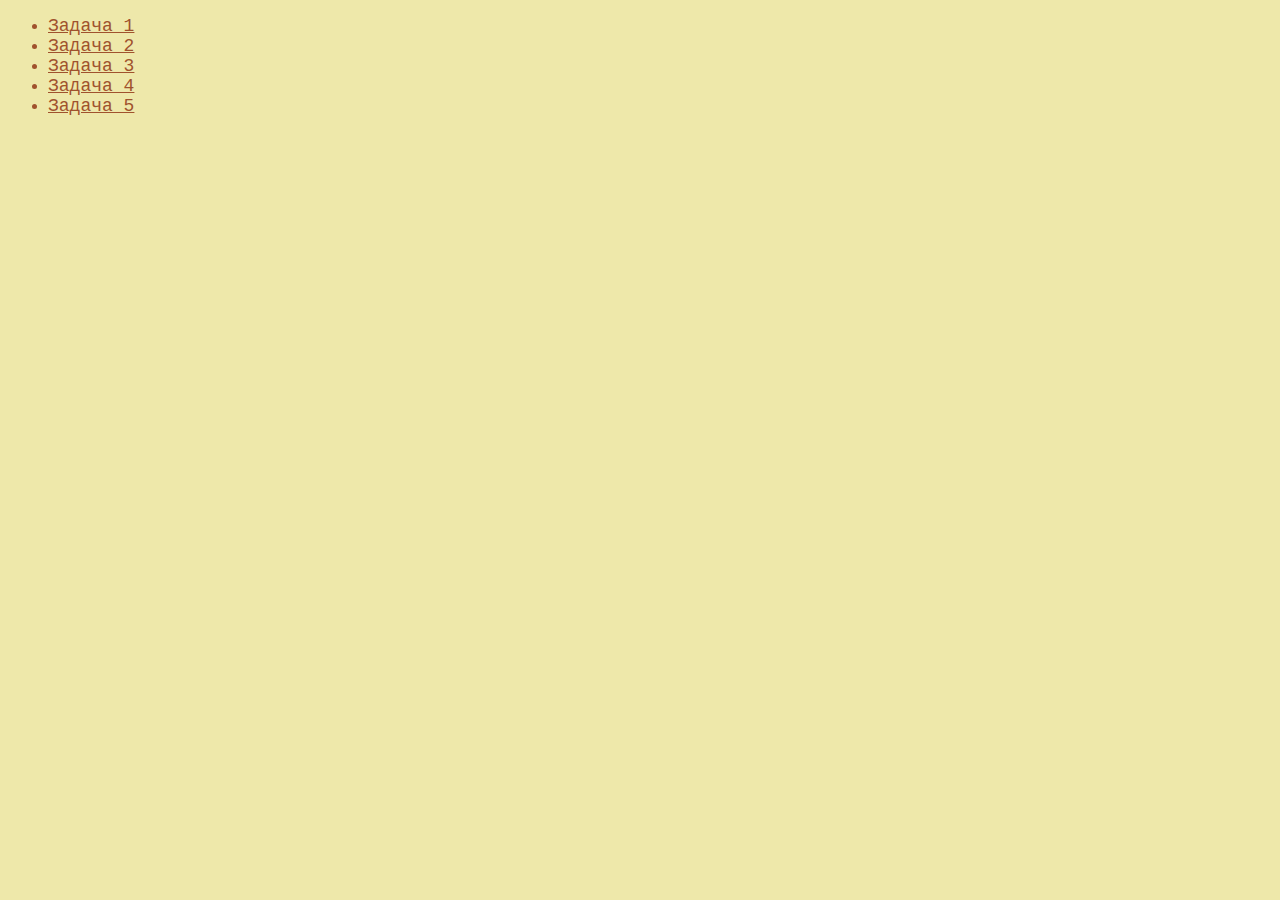
<file: index.html>
<!DOCTYPE html>
<html lang="en">
<head>
    <meta charset="UTF-8">
    <title>JS-Start</title>
    <link href="css/style1.css" type="text/css" rel="stylesheet" />
</head>
<body>
<ul>
  <li>
    <a href="task1/index.html">Задача 1</a>
  </li>
  <li>
    <a href="task2/index.html">Задача 2</a>
  </li>
  <li>
    <a href="task3/index.html">Задача 3</a>
  </li>
  <li>
    <a href="task4/index.html">Задача 4</a>
  </li>
  <li>
    <a href="task5/index.html">Задача 5</a>
  </li>
</ul>
</body>
</html>
</file>
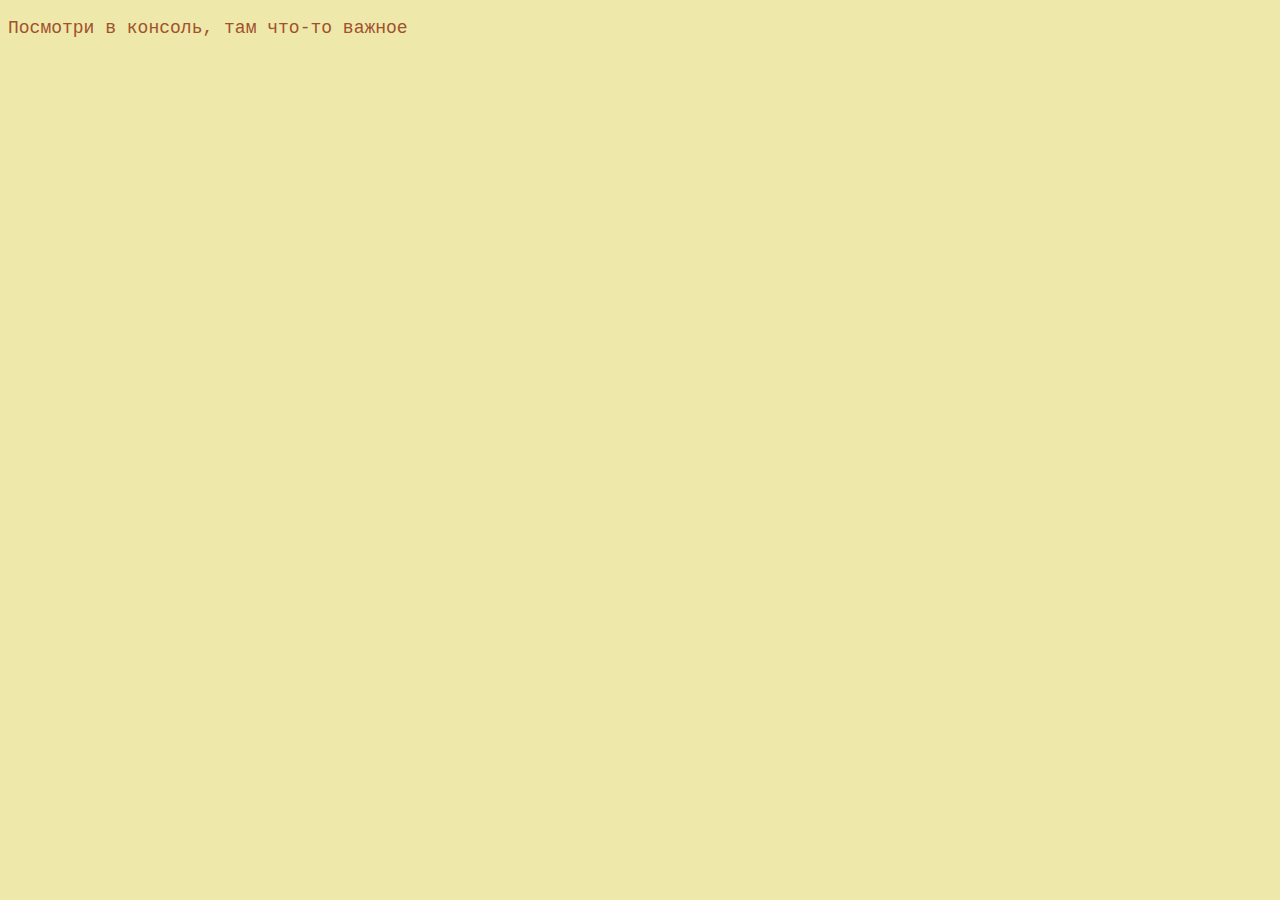
<file: task1/index.html>
<!DOCTYPE html>
<html lang="en">
<head>
    <meta charset="UTF-8">
    <title>JS-Start. 1 задача</title>
    <style type="text/css">
        body {
    background-color: palegoldenrod;
}
p {
    color: rgb(160, 82, 45);
    font-family: 'Courier New', Courier, monospace;
    font-size: large;
}
    </style>
</head>
<body>
<p>Посмотри в консоль, там что-то важное</p>
</body>
<script src="script.js"></script>
</html>
</file>
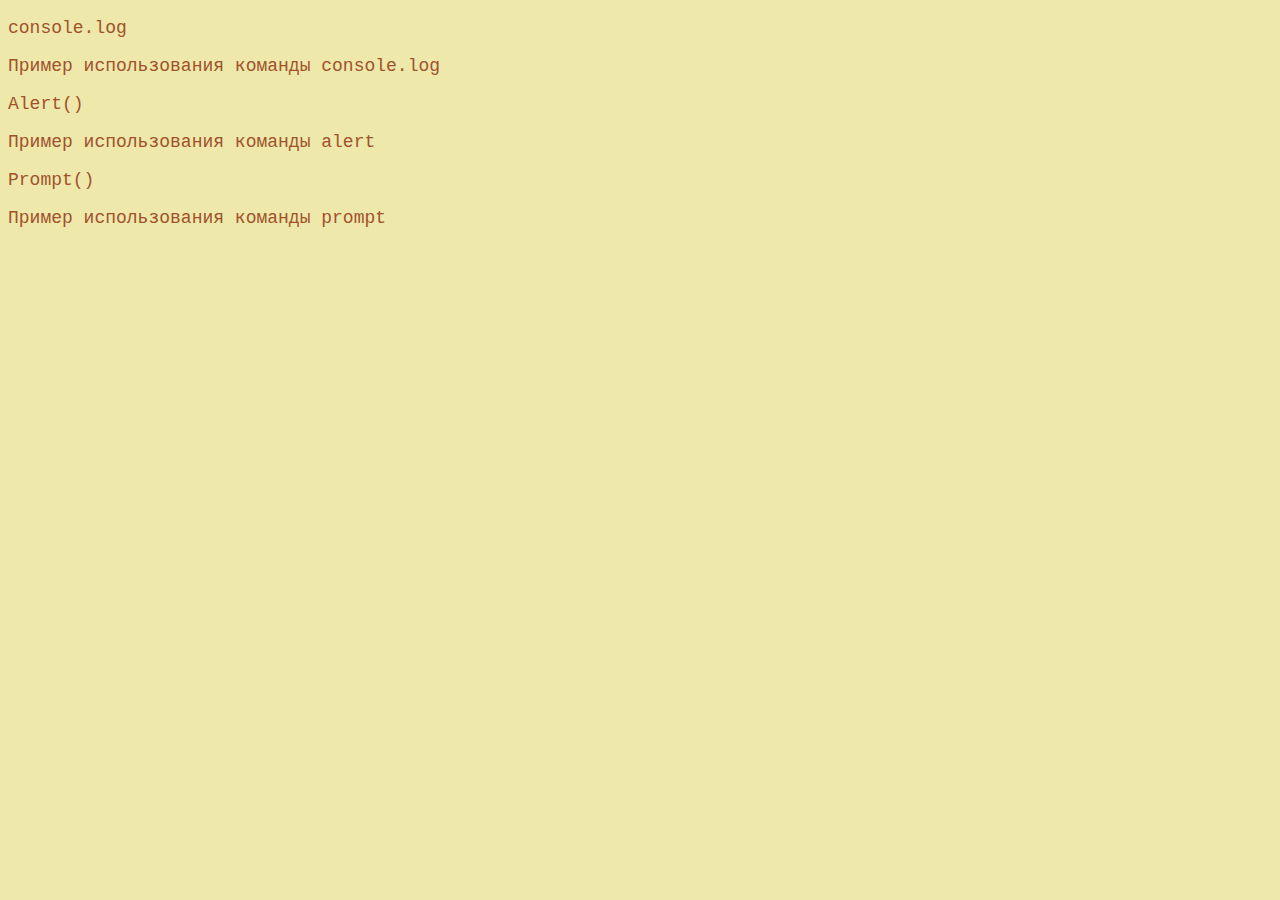
<file: task2/index.html>
<!DOCTYPE html>
<html lang="en">
<head>
    <meta charset="UTF-8">
    <title>JS-Start. 2 задача</title>
    <style type="text/css">
      body {
    background-color: palegoldenrod;
}

p, code {
    color: rgb(160, 82, 45);
    font-family: 'Courier New', Courier, monospace;
    font-size: large;
}
    </style>
</head>
<body>
<p id="consolelogg">console.log</p>
<code>
    Пример использования команды console.log
</code>
<p id="alertt">Alert()</p>
<code>
  Пример использования команды alert
</code>
<p id="promptt">Prompt()</p>
<code>
  Пример использования команды prompt
</code>
<script src="script.js"></script>
</body>
</html>
</file>
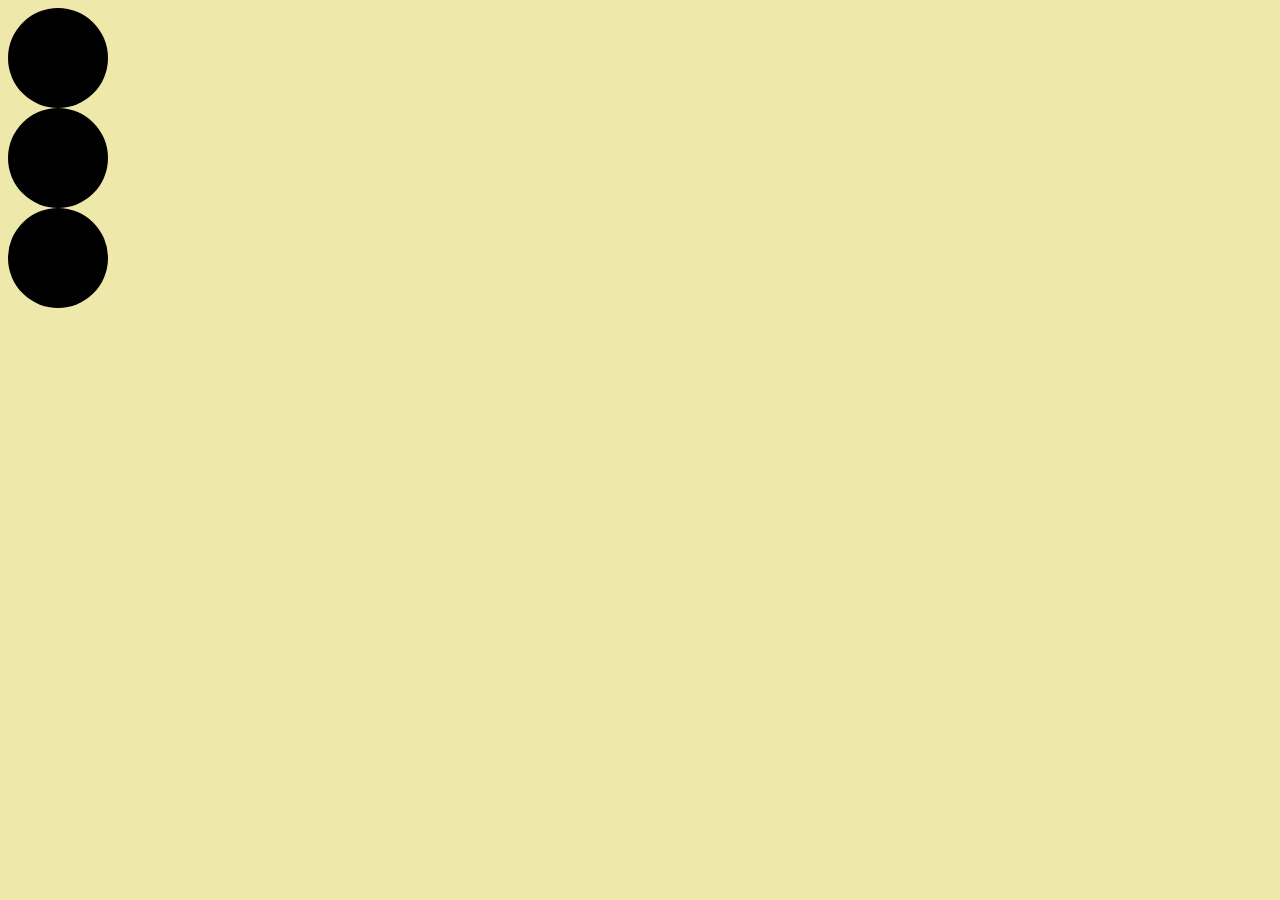
<file: task3/index.html>
<!DOCTYPE html>
<html lang="en">
<head>
    <meta charset="UTF-8">
    <title>JS-Start. 3 задача</title>
    <link href="style.css" type="text/css" rel="stylesheet">
</head>
<body>
    <div id="lights">
        <div id="trafficLight1"></div>
        <div id="trafficLight2"></div>
        <div id="trafficLight3"></div>
    </div>
    <script src="script.js"></script>
</body>
</html>
</file>
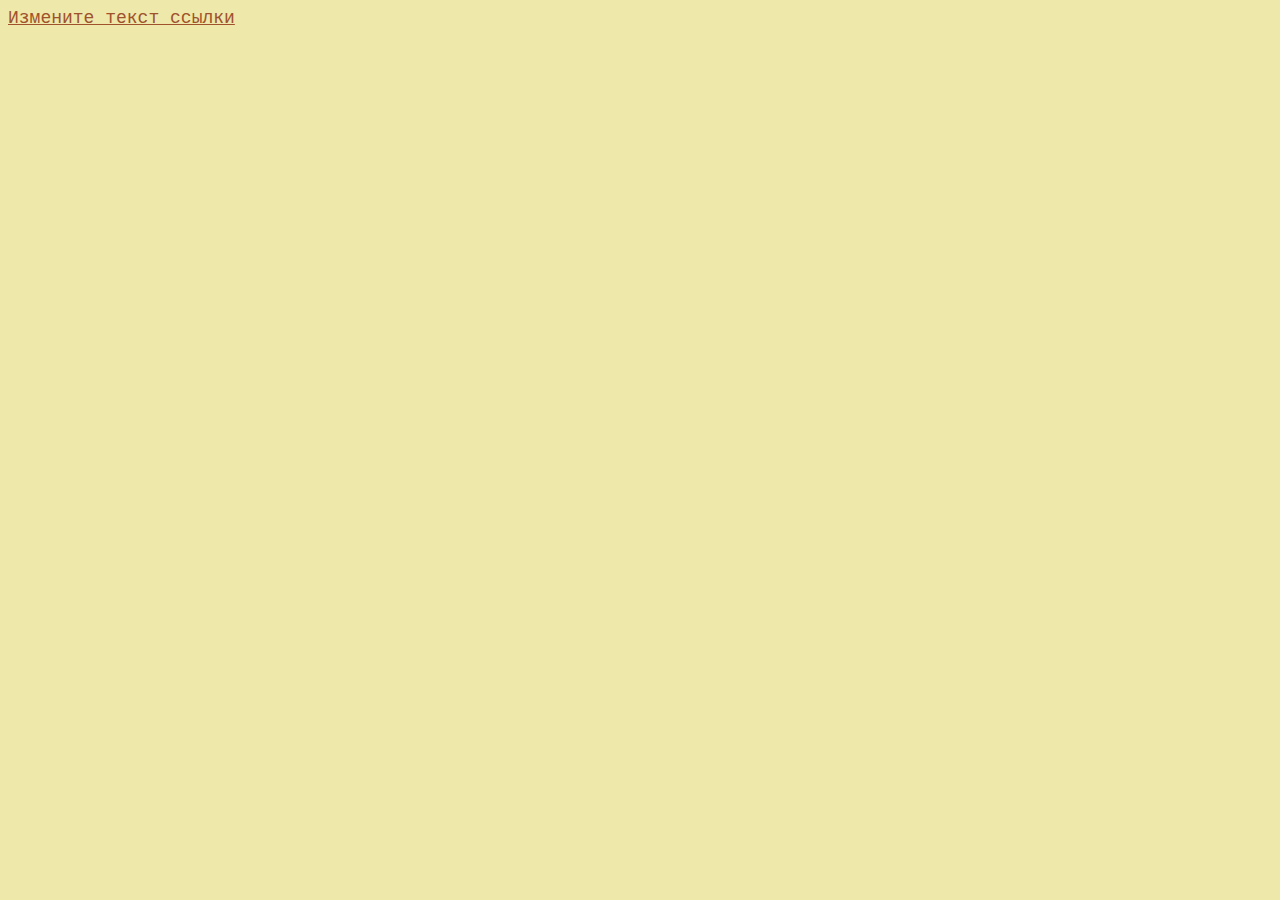
<file: task4/index.html>
<!DOCTYPE html>
<html lang="en">
<head>
    <meta charset="UTF-8">
    <title>JS-Start. 4 задача</title>
    <style type="text/css">
        body {
    background-color: palegoldenrod;
}

a {
    color: rgb(160, 82, 45);
    font-family: 'Courier New', Courier, monospace;
    font-size: large;
}
    </style>
</head>
<body>
<a id="js" href="#">Измените текст ссылки</a>
<script src="script.js"></script>
</body>
</html>
</file>
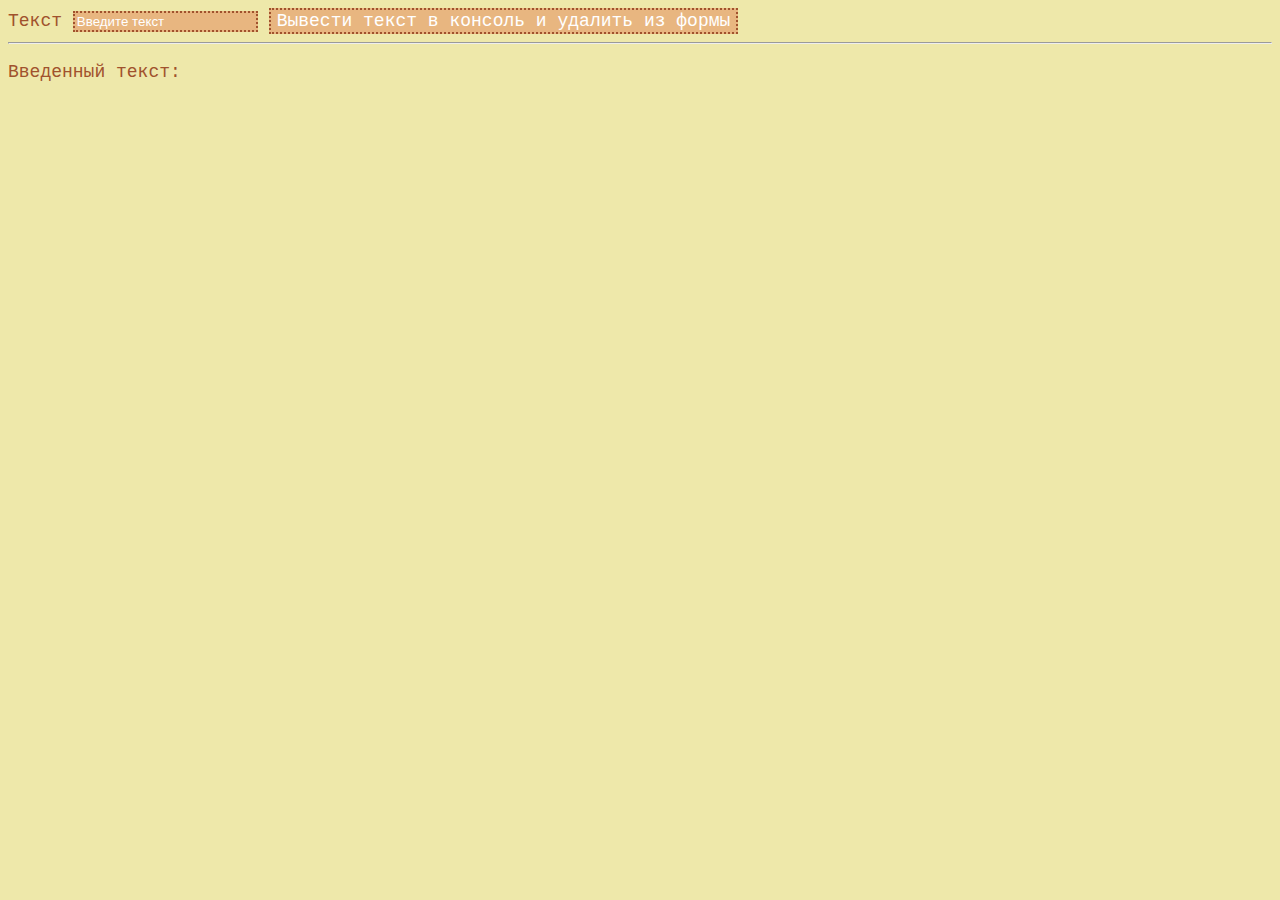
<file: task5/index.html>
<!DOCTYPE html>
<html lang="en">
<head>
    <meta charset="UTF-8">
    <title>JS-Start. 3 задача</title>
    <style type="text/css">
        body {
    background-color: palegoldenrod;
}
p {
    color: rgb(160, 82, 45);
    font-family: 'Courier New', Courier, monospace;
    font-size: large;
}
label {
    color: rgb(160, 82, 45);
    font-family: 'Courier New', Courier, monospace;
    font-size: large;
}
button {
    color: white;
    font-family: 'Courier New', Courier, monospace;
    font-size: large;
    background-color: rgb(232, 182, 128);
    border-color: rgb(160, 82, 45);
    border-style: dotted;
}
input {
    background-color: rgb(232, 182, 128);
    border-color: rgb(160, 82, 45);
    border-style: dotted;
}
::placeholder {
    color: white;
}
    </style>
</head>
<body>
<form action="#">
    <label>
        Текст
        <input id="vvod" type="text" placeholder="Введите текст">
    </label>
    <button id="button" type="submit">
        Вывести текст в консоль и удалить из формы
    </button>
</form>
<hr>
<p>Введенный текст:</p>
<p id="duplicate"></p>
<script src="script.js"></script>
</body>
</html>
</file>
<file: css/style1.css>
body {
    background-color: palegoldenrod;
}

a {
    color: rgb(160, 82, 45);
    font-family: 'Courier New', Courier, monospace;
    font-size: large;
}

li {
    color: rgb(160, 82, 45);
}
</file>
<file: task3/style.css>
body {
  background-color: palegoldenrod;
}

#trafficLight1 {
  width: 100px;
  height: 100px;
  border-radius: 50%;
 background: black;
}

#trafficLight2 {
  width: 100px;
  height: 100px;
  border-radius: 50%;
  background: black;
}

#trafficLight3 {
  width: 100px;
  height: 100px;
  border-radius: 50%;
  background: black;
}
</file>
